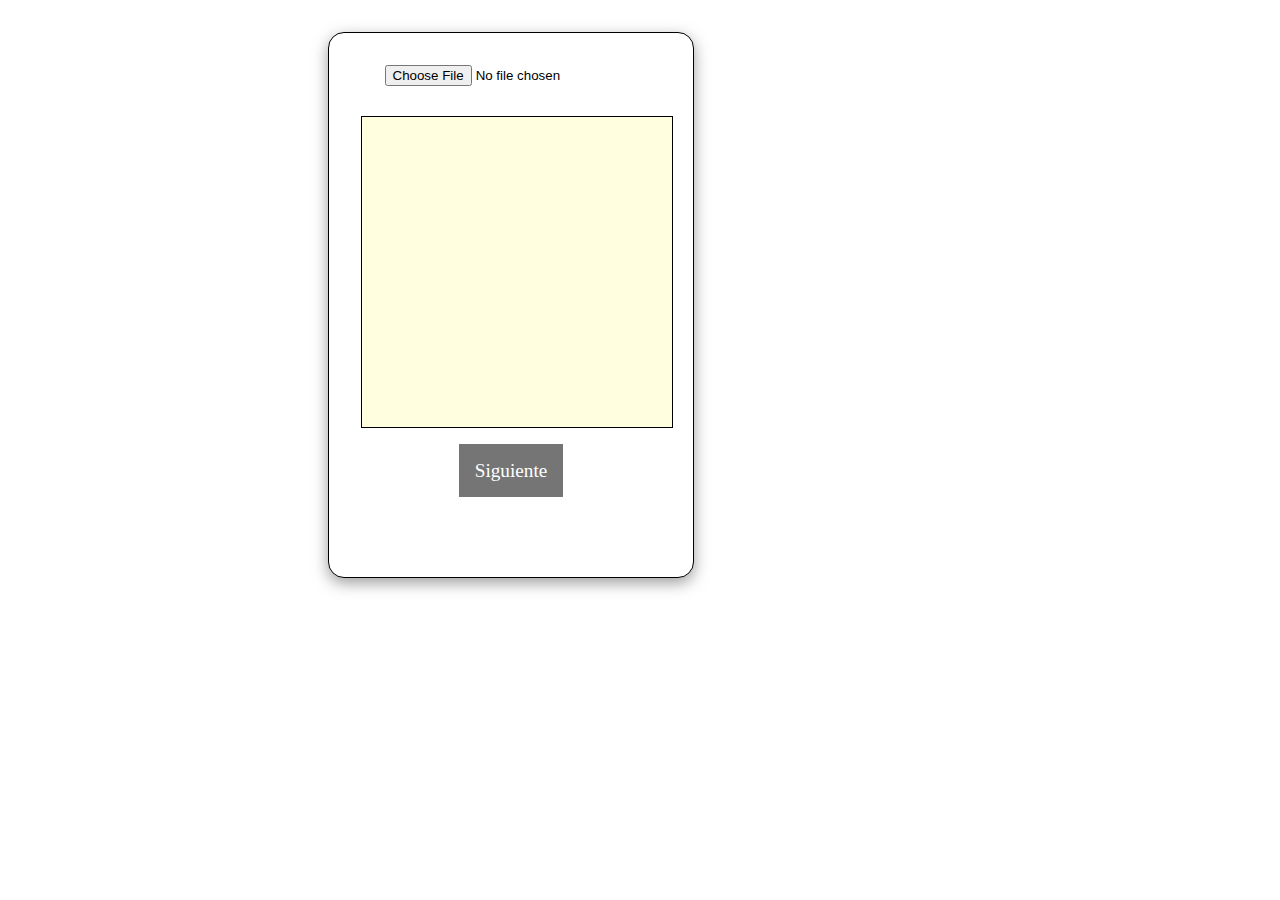
<file: index.html>
<!DOCTYPE html>
<html>
<head>
<meta http-equiv="Content-Type" content="text/html; charset=UTF-8" lang="es-es">
<title>Leer archivo de imagen, con capacidades drag & drop</title>
<link rel="stylesheet" href="styles.css">
<style>
div {
margin-top: 30px;
border: solid 1px black;
padding: 5px;
width: 300px;
height: 300px;
background: lightyellow;
background-size: 100%;
background-repeat: no-repeat;
text-align: center;
}
</style>

<script>

function processFiles(files) {
var file = files[0];

var reader = new FileReader();

reader.onload = function (e) {
// Cuando éste evento se dispara, los datos están ya disponibles.
// Se trata de copiarlos a una área <div> en la página.
var output = document.getElementById("fileOutput");
fileOutput.style.backgroundImage = "url('" + e.target.result + "')";
};
reader.readAsDataURL(file);
}

// ---------------------------------------
var dropBox;

window.onload = function() {
dropBox = document.getElementById("fileOutput");
dropBox.ondragenter = ignoreDrag;
dropBox.ondragover = ignoreDrag;
dropBox.ondrop = drop;
}

function ignoreDrag(e) {
e.stopPropagation();
e.preventDefault();
}

function drop(e) {
e.stopPropagation();
e.preventDefault();

var data = e.dataTransfer;
var files = data.files;
   
processFiles(files);
}
// ----------------------------------------

</script>
</head>

<body>
    <div class="contenedor sombra">

        <input id="fileInput" type="file" size="50" onchange="processFiles(this.files)">
        <div id="fileOutput"></div>
        <nav class="navegacion">
            <a href="ejemplo.html">Siguiente</a>
        </nav>
    </div>
    



</body>
</html>
</file>
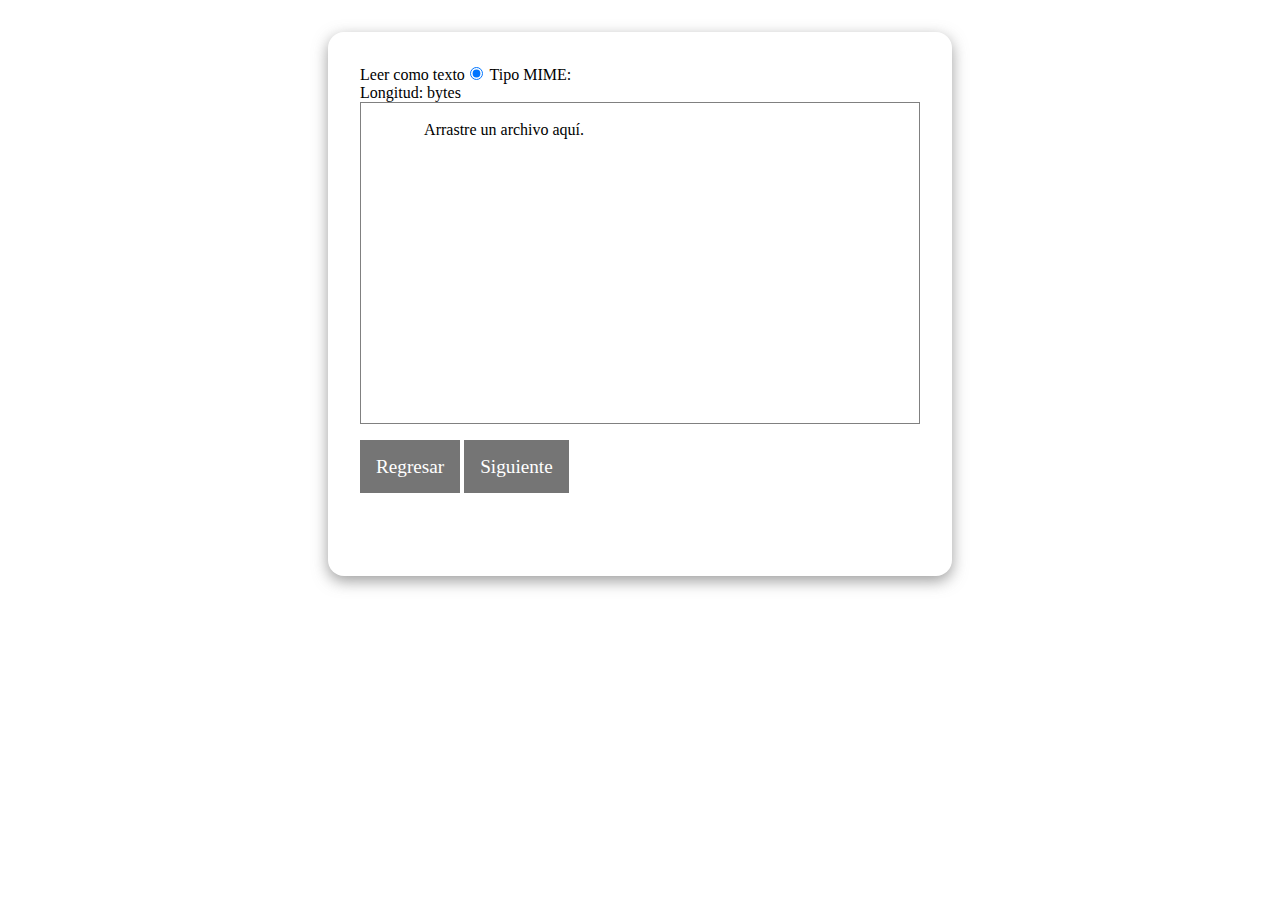
<file: ejemplo.html>
<!DOCTYPE html>
<html lang="en">
<head>
    <meta charset="UTF-8">
    <meta http-equiv="X-UA-Compatible" content="IE=edge">
    <meta name="viewport" content="width=device-width, initial-scale=1.0">
    <title>Document</title>
    <link rel="stylesheet" href="styles.css">
</head>
<body>
    <div class="contenedor sombra">
        <div class="ejemplo-linea">
            Leer como
            texto<input type="radio" name="read-as3" value="text" checked="checked" />
            <!-- datos URL<input type="radio" name="read-as3" value="data-url" />
            array buffer<input type="radio" name="read-as3" value="array-buffer" /><br /> -->
            Tipo MIME: <span id="tipo-mime3" class="codigo"></span><br />
            Longitud: <span id="longitud3" class="codigo"></span> bytes<br />
            <div class="codigo min-h" id="contenido-archivo3" wrap="off"
            style="white-space: pre; height: 10em; overflow: auto; border: gray solid 1px;">
                Arrastre un archivo aquí.
            </div>
        </div>

        <nav class="navegacion">
            <a href="index.html">Regresar</a>
            <a href="ejemplo2.html">Siguiente</a>
        </nav>
    </div>
    <script>
     
        
        //Leemos archivos. En el arrastre viene la colección de archivos pues se pueden
        //seleccionar y arrastrar varios. Aquí sólo cogeremos el primero.
        function leerArchivo3(files){
            if (files.length > 0){
                var radios = document.getElementsByName("read-as3");
                var opcion = "text";
                for (var i=0; i<radios.length; i++){
                    if (radios[i].checked) {
                        opcion = radios[i].value;
                        break;
                    }
                }
                var archivo = files[0];
                document.getElementById("tipo-mime3").textContent = archivo.type;
                document.getElementById("longitud3").textContent = archivo.size;
                var lector = new FileReader();
                lector.addEventListener("load",
                    function(evento){
                        var cadena  = evento.target.result;
                        if (cadena.length>50000){
                            cadena = cadena.substr(0,50000) +
                            "\r\n..........Sólo se presentan 50000 bytes para no colapsar el navegador......";
                        }
                        document.getElementById("contenido-archivo3").textContent = cadena;
                        // console.log(cadena);
                    }, false);
                    
                if (opcion=="text"){
                    lector.readAsText(archivo);
                    console.log(lector);}
                // } else if (opcion=="data-url"){
                //     lector.readAsDataURL(archivo);
                // } else {
                //     lector.readAsArrayBuffer(archivo);
                // }
            }
        }
        window.onload = function(){
            //...............
            var ta3 = document.getElementById("contenido-archivo3");
            //Anulamos el drag en toda la página (CH no necesita esto pero FF, OP sí)
            document.body.addEventListener("dragover",
                function (evento){
                    //Pero no en botones file (CH y FF)
                    if (evento.target.type!="file"){
                        evento.preventDefault();
                        return false;
                    }
                }, true);
            //Anulamos el  drop en toda la página
            document.body.addEventListener("drop",
                function (evento){
                    //Pero no en botones file (CH y FF)
                    if (evento.target.type!="file"){
                        evento.preventDefault();
                        return false;
                    }
                }, true);
            //Manejamos drop del DIV
            ta3.addEventListener("drop",
                function (evento){
                    evento.stopPropagation();
                    evento.preventDefault();
                    leerArchivo3(evento.dataTransfer.files);
                } , false);
           // ...............
        };

        
    </script>
    
</body>
</html>
</file>
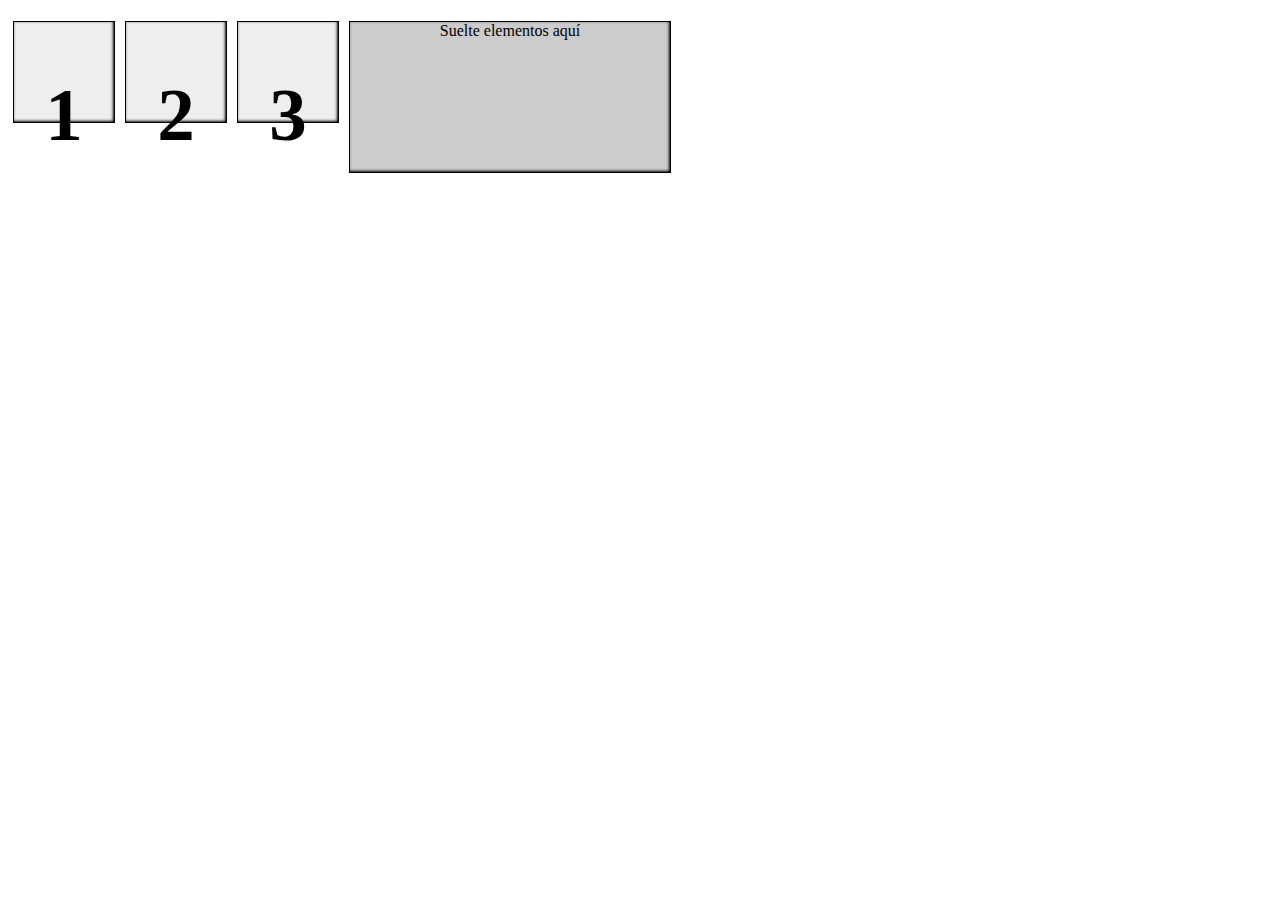
<file: ejemplo2.html>
<!DOCTYPE html>
<html>
<head>
<meta http-equiv="Content-Type" content="text/html; charset=UTF-8" lang="es-es">
<title>Leer archivo de imagen, con capacidades drag & drop</title>
<link rel="stylesheet" href="styles.css">
</head>

<body>
    <div id="squares">
        <div class="square" draggable="true">
            <h1>1</h1>
        </div>
        <div class="square" draggable="true">
            <h1>2</h1>
        </div>
        <div class="square" draggable="true">
            <h1>3</h1>
        </div>
    </div>
    <div id="target1" class="target">Suelte elementos aquí</div>
    <p id="event"></p>
    <p id="status_drag"></p>
    <p id="status_over"></p>
    <p id="status_drop"></p>

    
    
    <script src="codigo.js"></script>
</body>
</html>
</file>
<file: styles.css>
#zonadestino{
    height: 400px;
    background-color: beige;
}
.square {
    height: 100px;
    width: 100px;
    border: 1px solid #000;
    float: left;
    background-color: #eee;
    margin: 5px;
    -webkit-box-shadow: inset -1px -1px 3px #000;
    -ms-box-shadow: inset -1px -1px 3px #000;
    box-shadow: inset -1px -1px 3px #000;
    text-align: center;
    cursor: move;
}
h1 {
    font-size: 75px;
}
.min-h{
    min-height: 20rem;
}
.target {
    height: auto;
    min-height: 150px;
    width: 320px;
    float: left;
    border: 1px solid #000;
    margin: 5px;
    background-color: #ccc;
    -webkit-box-shadow: inset -1px -1px 3px #000;
    -ms-box-shadow: inset -1px -1px 3px #000;
    box-shadow: inset -1px -1px 3px #000;
    text-align: center;
    cursor: move;
}

.contenedor{
        margin: 2rem 20rem;
        min-height: 30rem;
}
.sombra{
        box-shadow: 0px 5px 15px 0px rgba(92,92,92,0.6);
        background-color: #ffffff;
        padding: 2rem;
        border-radius: 1rem;
}
.navegacion{
    margin-top: 2rem;
}
nav a{
        text-decoration: none;
        background-color: #757575;
        color: #FFFFFF;
        padding: 1rem;
        font-size: 1.2rem;
        min-width: 15rem;
        text-align: center;
}
nav a:hover{
    background-color: #FFFFFF;
    color: #757575;
}
.drop-zone{
    margin-top: 30px;
    border: solid 1px black;
    padding: 5px;
    width: 300px;
    height: 300px;
    background: lightyellow;
    background-size: 100%;
    background-repeat: no-repeat;
    text-align: center;
}
</file>
